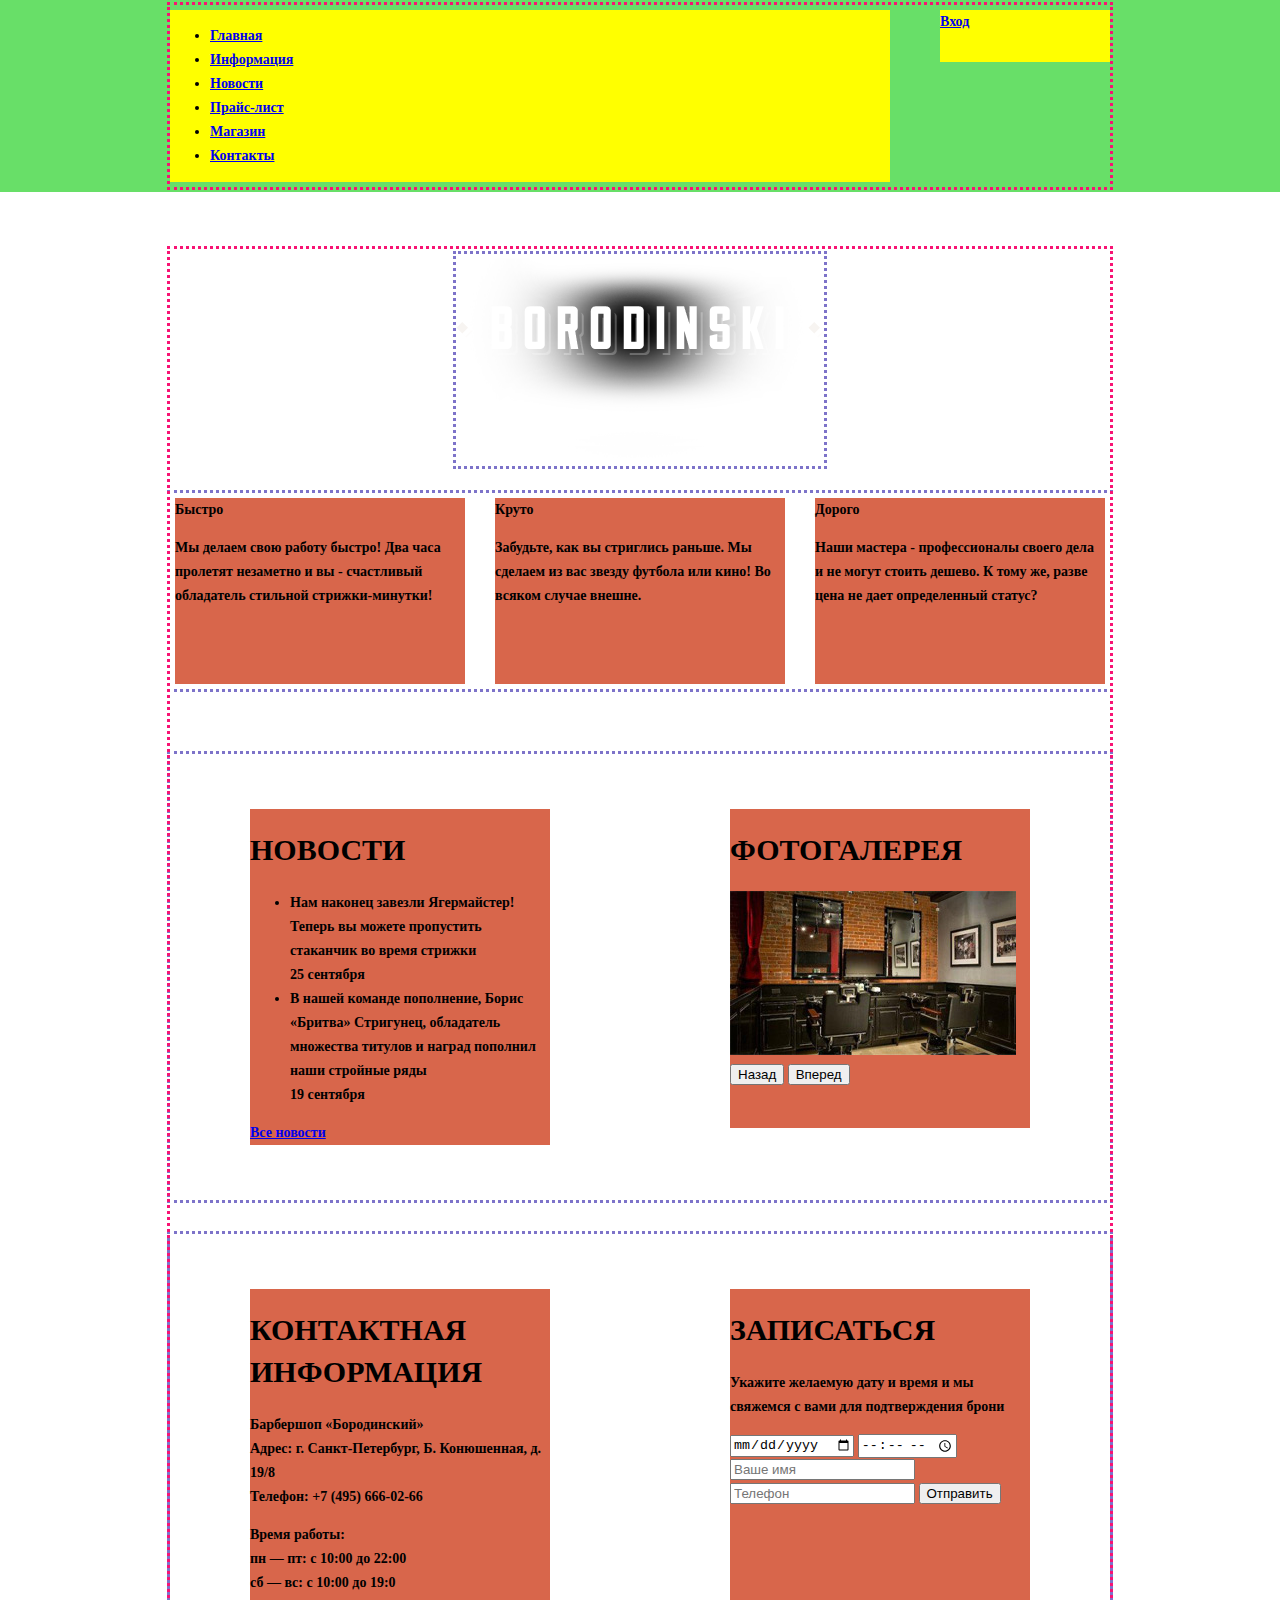
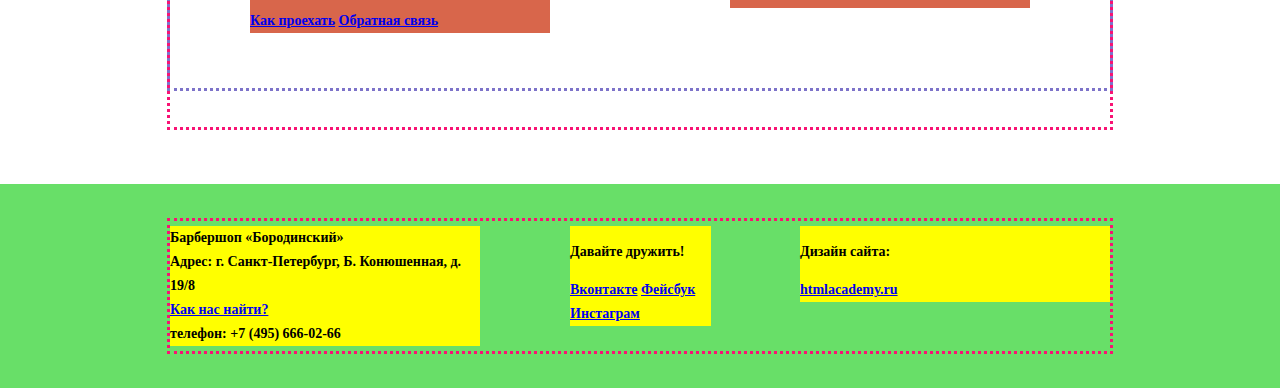
<file: index.html>
<!DOCTYPE html>
<html>
  <head>
    <meta charset="utf-8">
    <link href="css/style.css" rel="stylesheet">
    <title>Барбершоп «Бородинский»</title>
    
  </head>
  <body>
    <header class="main-header">
      <div class="container clearfix">
        <nav class="main-navigation">
          <ul>
            <li class="active">
              <a href="#">Главная</a>
            </li>
            <li>
              <a href="#">Информация</a>
            </li>
            <li>
              <a href="#">Новости</a>
            </li>
            <li>
              <a href="text.html">Прайс-лист</a>
            </li>
            <li>
              <a href="#">Магазин</a>
            </li>
            <li>
              <a href="#">Контакты</a>
            </li>
          </ul>
        </nav>
        <div class="user-block">
          <a href="#" class="login">Вход</a>
        </div>
      </div>
    </header>

    <div class="container main-container">
      <div class="logo">
        <img src="img/logo.png" width="368" height="204" alt="Барбершоп «Бородинский»">
      </div>
      <section class="features-row clearfix">
        <div class="features-item">
          <div class="features-title">Быстро</div>
          <p>Мы делаем свою работу быстро! Два часа пролетят незаметно и вы - счастливый обладатель стильной стрижки-минутки!</p>
        </div>
        <div class="features-item">
          <div class="features-title">Круто</div>
          <p>Забудьте, как вы стриглись раньше. Мы сделаем из вас звезду футбола или кино! Во всяком случае внешне.</p>
        </div>
        <div class="features-item">
          <div class="features-title">Дорого</div>
          <p>Наши мастера - профессионалы своего дела и не могут стоить дешево. К тому же, разве цена не дает определенный статус?</p>
        </div>
      </section>
      <div class="index-content clearfix">
        <section class="content-column-left">
          <h1 class="content-column-title">Новости</h1>
          <ul class="news-preview">
            <li>
              Нам наконец завезли Ягермайстер! Теперь вы можете пропустить стаканчик во время стрижки<br>
              <time datetime="2013-09-25">25 сентября</time>
            </li>
            <li>
              В нашей команде пополнение, Борис «Бритва» Стригунец, обладатель множества титулов и наград пополнил наши стройные ряды<br>
              <time datetime="2013-09-19">19 сентября</time>
            </li>
          </ul>
          <a href="#" class="btn">Все новости</a>
        </section>
        <section class="content-column-right">
          <h1 class="content-column-title">Фотогалерея</h1>
          <div class="gallery">
            <figure class="gallery-content">
              <img src="img/gallery.jpg" width="286" height="164" alt="gallery">
            </figure>
            <button class="btn gallery-prev">Назад</button>
            <button class="btn gallery-next">Вперед</button>
          </div>
        </section>
      </div>
      <div class="index-content clearfix">
        <section class="content-column-left">
          <div class="main-contacts">
            <h1 class="content-column-title">Контактная информация</h1>
            <p>
              Барбершоп «Бородинский»<br>
              Адрес: г. Санкт-Петербург, Б. Конюшенная, д. 19/8<br>
              Телефон: +7 (495) 666-02-66
            </p>
            <p>
              Время работы:<br>
              пн — пт: с 10:00 до 22:00<br>
              сб — вс: с 10:00 до 19:0
            </p>
            <a href="#" class="btn">Как проехать</a>
            <a href="#" class="btn">Обратная связь</a>
          </div>
        </section>
        <section class="content-column-right">
          <div class="appointment-form">
            <h1 class="content-column-title">Записаться</h1>
            <p>Укажите желаемую дату и время и мы свяжемся с вами для подтверждения брони</p>
            <form action="/echo" method="post">
              <input type="date" name="date" value="" placeholder="Дата">
              <input type="time" name="time" value="" placeholder="Время">
              <input type="text" name="name" value="" placeholder="Ваше имя">
              <input type="tel" name="phone" value="" placeholder="Телефон">
              <button type="submit" class="btn">Отправить</button>
            </form>
          </div>
        </section>
      </div>
    </div>

    <footer class="main-footer">
      <div class="container clearfix">
        <section class="footer-contacts">
          Барбершоп «Бородинский»<br>
          Адрес: г. Санкт-Петербург, Б. Конюшенная, д. 19/8<br>
          <a href="#">Как нас найти?</a><br>
          телефон: +7 (495) 666-02-66
        </section>
        <section class="footer-social">
          <p>Давайте дружить!</p>
          <a href="#" class="social-btn social-btn-vk">Вконтакте</a>
          <a href="#" class="social-btn social-btn-fb">Фейсбук</a>
          <a href="#" class="social-btn social-btn-inst">Инстаграм</a>
        </section>
        <section class="footer-copyright">
          <p>Дизайн сайта:</p>
          <a href="#" class="btn">htmlacademy.ru</a>
        </section>
      </div>
    </footer>
  </body>
</html>
</file>
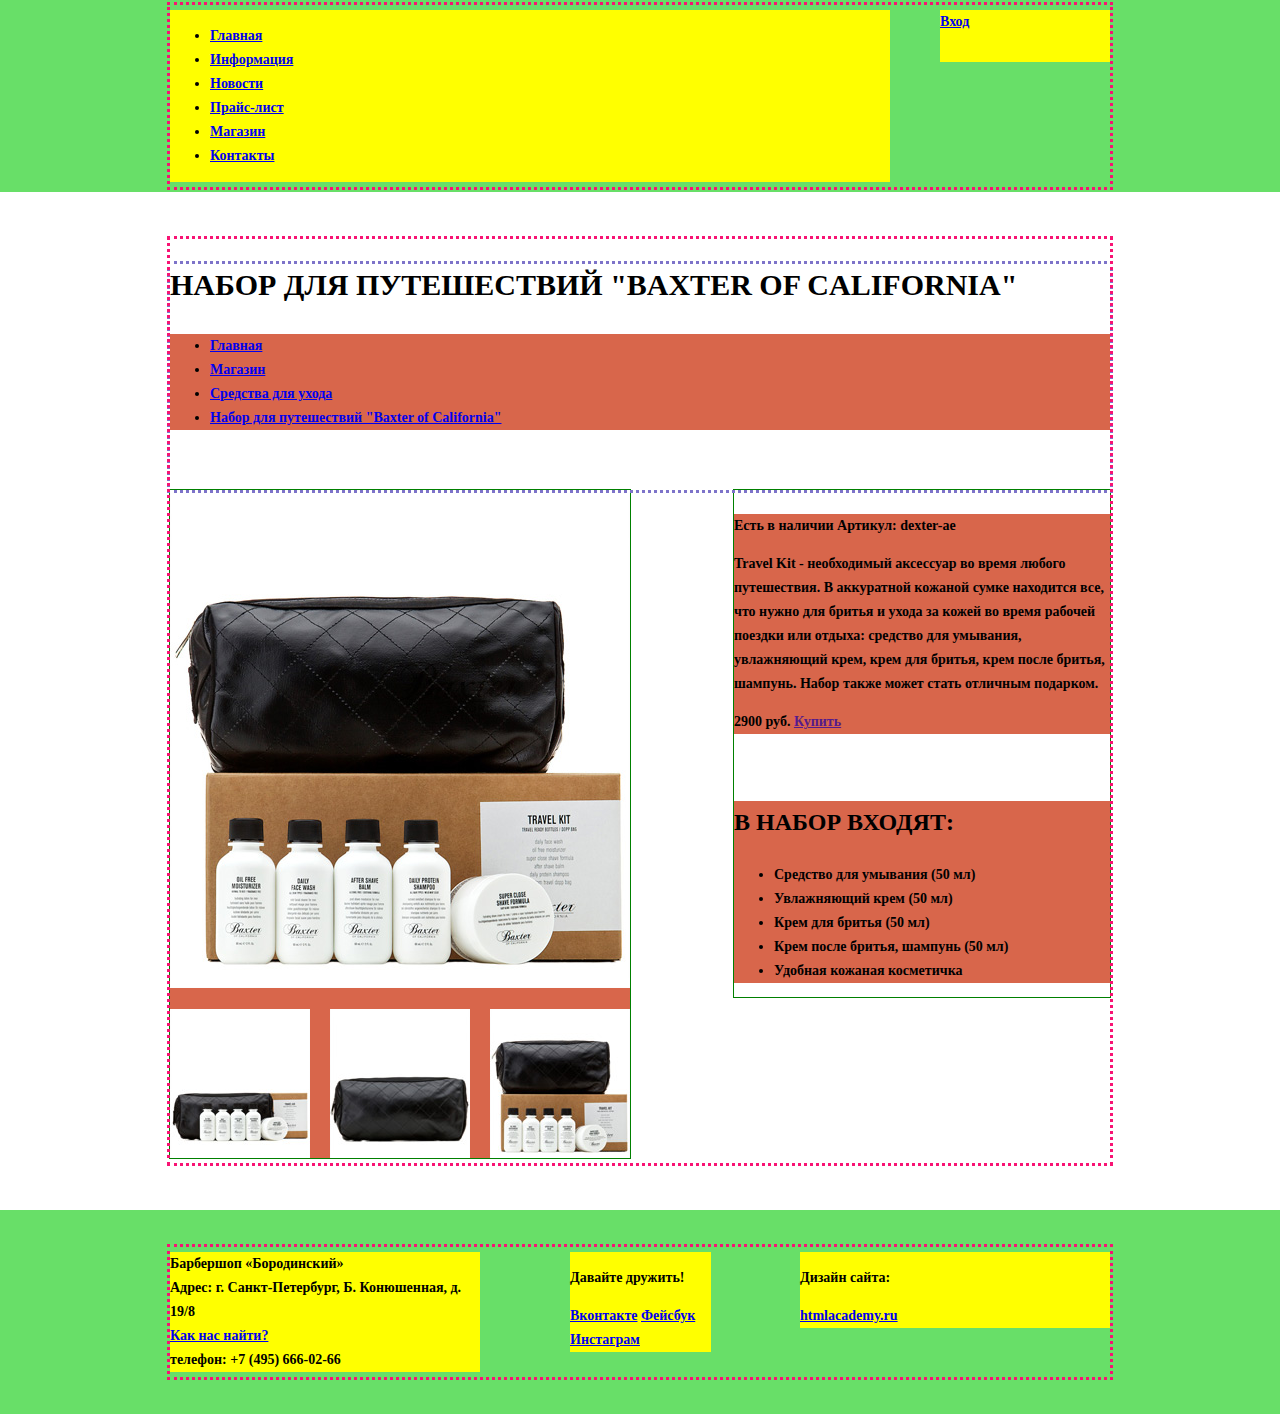
<file: catalog-item.html>
<!DOCTYPE html>
<html>
  <head>
    <meta charset="utf-8">
    <title>Набор для путешествий "Baxter of California"</title>
    <link href="css/style.css" rel="stylesheet">
  </head>
  <body>
    <!-- Header with navigation and user-block -->
    <header class="main-header">
      <div class="container clearfix">
        <nav class="main-navigation">
          <ul>
            <li class="active"> 
              <a href="#">Главная</a>
            </li>
            <li>
              <a href="#">Информация</a>
            </li>
            <li>
              <a href="#">Новости</a>
            </li>
            <li>
              <a href="#">Прайс-лист</a>
            </li>
            <li>
              <a href="#">Магазин</a>
            </li>
            <li>
              <a href="#">Контакты</a>
            </li>
          </ul>
        </nav>
        <div class="user-block">
          <a href="#" class="login">Вход</a>  
        </div>
      </div>  
    </header>
    <!-- End of Header -->
    
    <!-- Main content of page started-->
    <div class="container container-breadcrumbs clearfix">
       <div class="page-breadcrumbs">
      <h1>Набор для путешествий "Baxter of California"</h1>
      <ul class="breadcrumbs">
        <li>
          <a href="#">Главная</a>
        </li>
        <li>
          <a href="#">Магазин</a>
        </li>
        <li>
          <a href="#">Средства для ухода</a>
        </li>
        <li>
          <a href="#" class="current">Набор для путешествий "Baxter of California"</a>
        </li>
      </ul>
      </div>
      <section class="item-image">
        <div class="item-image-main">
          <img src="img/item-3-big.jpg" alt="Набор 'Baxter of California'" width="460" height="498">
        </div>
        <div class="item-image-small">
          <img src="img/item-1-small.jpg" alt="Набор 'Baxter of California'" width="140" height="149">
        </div>
        <div class="item-image-small">
          <img src="img/item-2-small.jpg" alt="Набор 'Baxter of California'" width="140" height="149">
        </div>
        <div class="item-image-small">
          <img src="img/item-3-small.jpg" alt="Набор 'Baxter of California'" width="140" height="149">
        </div>
      </section>
      <section class="item-info">
      <section class="item-description">
        <span class="in-stock">Есть в наличии</span>
        <span class="article">Артикул: dexter-ae</span>
        <p>Travel Kit - необходимый аксессуар во время любого путешествия. В аккуратной кожаной сумке находится все, что нужно для бритья и ухода за кожей во время рабочей поездки или отдыха: средство для умывания, увлажняющий крем, крем для бритья, крем после бритья, шампунь. Набор также может стать отличным подарком.</p>
        <div class="buy">
          <span class="price">2900 руб.</span>
          <a href="" class="btn btn-buy">Купить</a>
        </div>
      </section>
      <section class="item-feature">
        <h2>В набор входят:</h2>
        <ul class="feature">
          <li>Средство для умывания (50 мл)</li>
          <li>Увлажняющий крем (50 мл)</li>
          <li>Крем для бритья (50 мл)</li>
          <li>Крем после бритья, шампунь (50 мл)</li>
          <li>Удобная кожаная косметичка</li>
        </ul>
      </section>
      </section>
    </div>
    <!-- Main content finished -->
    
    <!-- Footer with contacts and social buttons started -->
    <footer class="main-footer">
      <div class="container clearfix">
        <section class="footer-contacts">
          Барбершоп «Бородинский»<br>
          Адрес: г. Санкт-Петербург, Б. Конюшенная, д. 19/8<br>
          <a href="#">Как нас найти?</a><br>
          телефон: +7 (495) 666-02-66
        </section>
        <section class="footer-social">
          <p>Давайте дружить!</p>
          <a href="#" class="social-btn social-btn-vk">Вконтакте</a>
          <a href="#" class="social-btn social-btn-fb">Фейсбук</a>
          <a href="#" class="social-btn social-btn-inst">Инстаграм</a>
        </section>
        <section class="footer-copyright">
          <p>Дизайн сайта:</p>
          <a href="#" class="btn">htmlacademy.ru</a>
        </section>
      </div>
    </footer>
    <!-- Footer finished -->
  </body>
</html>
</file>
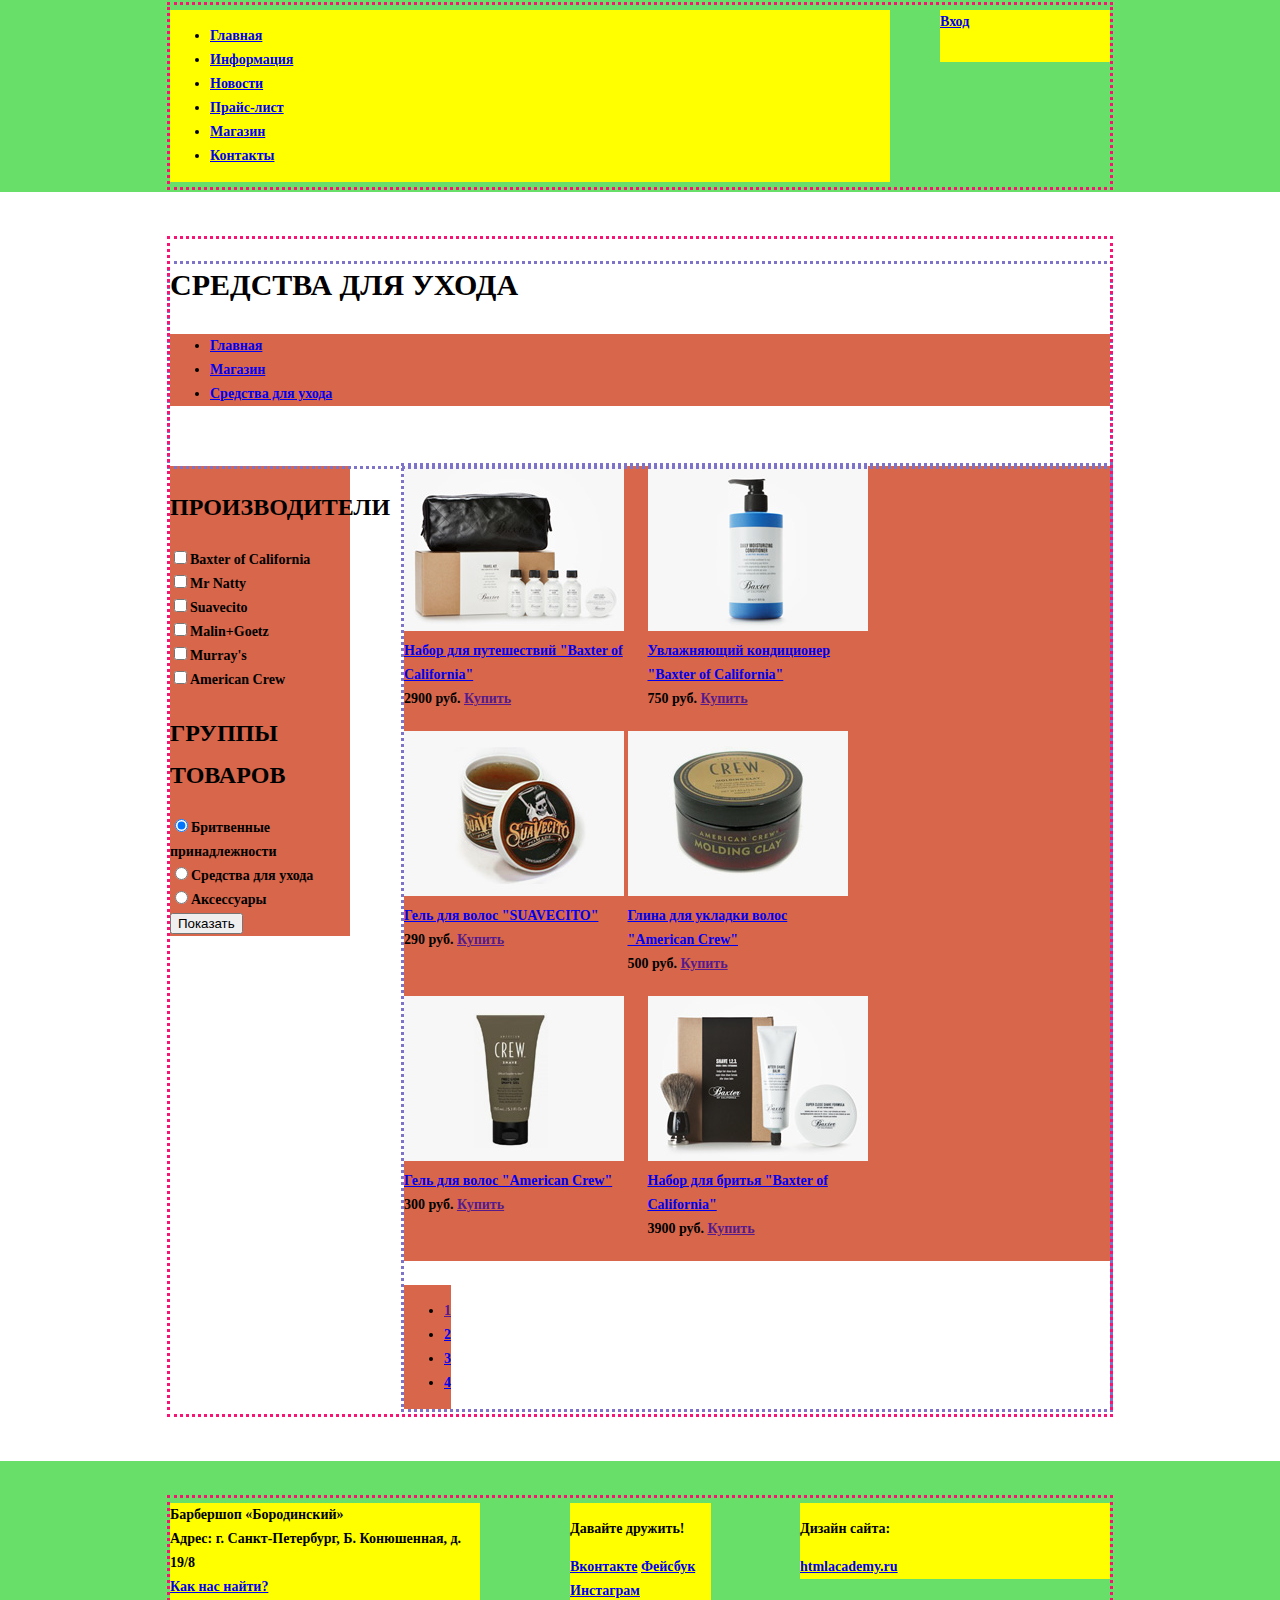
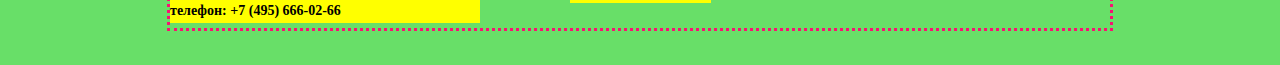
<file: catalog.html>
<!DOCTYPE html>
 <html>
  <head>
    <meta charset="utf-8">
    <title>Магазин</title>
    <link href="css/style.css" rel="stylesheet">
  </head>
  <body>
    <!-- Header with navigation and user-block -->
    <header class="main-header">
      <div class="container clearfix">
        <nav class="main-navigation">
          <ul>
            <li class="active"> 
              <a href="#">Главная</a>
            </li>
            <li>
              <a href="#">Информация</a>
            </li>
            <li>
              <a href="#">Новости</a>
            </li>
            <li>
              <a href="#">Прайс-лист</a>
            </li>
            <li>
              <a href="#">Магазин</a>
            </li>
            <li>
              <a href="#">Контакты</a>
            </li>
          </ul>
        </nav>
        <div class="user-block">
          <a href="#" class="login">Вход</a>  
        </div>
      </div>  
    </header>
    <!-- End of Header -->
    
    <!-- Main content of page -->
    <div class="container container-breadcrumbs">
       <div class="page-breadcrumbs">
        <h1>Средства для ухода</h1>
        <ul class="breadcrumbs">
          <li>
            <a href="#">Главная</a>
          </li>
          <li>
            <a href="#">Магазин</a>
          </li>
          <li>
            <a href="#" class="current">Средства для ухода</a>
          </li>
        </ul>
      </div>
      
      <!-- Filter started-->
      <div class=" clearfix">
      <div class="filter">
        <form action="" method="post" name="filter">
          <div class="manufact">
            <h2>ПРОИЗВОДИТЕЛИ</h2>
            <label>
              <input type="checkbox" name="" id="">Baxter of California
            </label><br>
            <label>
              <input type="checkbox" name="" id="">Mr Natty
            </label><br>
            <label>
              <input type="checkbox" name="" id="">Suavecito
            </label><br>
            <label>
              <input type="checkbox" name="" id="">Malin+Goetz
            </label><br>
            <label>
              <input type="checkbox" name="" id="">Murray's
            </label><br>
            <label>
              <input type="checkbox" name="" id="">American Crew
            </label><br>
          </div>
          <div class="items-group">
            <h2>Группы товаров</h2>
            <label>
              <input type="radio" name="items" id="" value="item-1" checked>Бритвенные принадлежности
            </label><br>
            <label>
              <input type="radio" name="items" id="" value="item-2">Средства для ухода
            </label><br>
            <label>
             <input type="radio" name="items" id="" value="item-3">Аксессуары
            </label><br>
          </div>
          <input type="submit" value="Показать">
        </form>
      </div>
      <!-- Filter finished -->
      
      <!-- Description of items in catalog started-->
      <div class="catalog">
      <div class="catalog-content">
        <article class="catalog-item">
          <a href="#"><img src="img/catalog-item-1.jpg" alt="Набор для путешествий 'Baxter of California'" width="220" height="165"></a>
          <a href="#">Набор для путешествий "Baxter of California"</a>
          <div class="buy">
            <span class="price">2900 руб.</span>
            <a href="" class="btn btn-buy">Купить</a>
          </div>
        </article>
        <article class="catalog-item">
          <a href="#"><img src="img/catalog-item-2.jpg" alt="Увлажняющий кондиционер 'Baxter of California'" width="220" height="165"></a>
          <a href="#">Увлажняющий кондиционер "Baxter of California"</a>
          <div class="buy">
            <span class="price">750 руб.</span>
            <a href="" class="btn btn-buy">Купить</a>
          </div>
        </article>
        <article class="catalog-item">
          <a href="#"><img src="img/catalog-item-3.jpg" alt="Гель для волос 'Suavecito'" width="220" height="165"></a>
          <a href="#">Гель для волос "SUAVECITO"</a>
          <div class="buy">
            <span class="price">290 руб.</span>
            <a href="" class="btn btn-buy">Купить</a>
          </div>
        </article>
        <article class="catalog-item">
          <a href="#"><img src="img/catalog-item-4.jpg" alt="Глина для укладки волос 'American Crew'" width="220" height="165"></a>
          <a href="#">Глина для укладки волос "American Crew"</a>
          <div class="buy">
            <span class="price">500 руб.</span>
            <a href="" class="btn btn-buy">Купить</a>
          </div>
        </article>
        <article class="catalog-item">
          <a href="#"><img src="img/catalog-item-5.jpg" alt="Гель для волос 'American Crew'" width="220" height="165"></a>
          <a href="#">Гель для волос "American Crew"</a>
          <div class="buy">
            <span class="price">300 руб.</span>
            <a href="" class="btn btn-buy">Купить</a>
          </div>
        </article>
        <article class="catalog-item">
          <a href="#"><img src="img/catalog-item-6.jpg" alt="Набор для бритья 'Baxter of California'" width="220" height="165"></a>
          <a href="#">Набор для бритья "Baxter of California"</a>
          <div class="buy">
            <span class="price">3900 руб.</span>
            <a href="" class="btn btn-buy">Купить</a>
          </div>
        </article>
      </div>
      
      <!-- Description of items in catalog finished-->
      
      <!-- Pagination block: start -->
      <div class="catalog-pagination">
        <ul>
          <li class="pagination-active">
            <a href="">1</a>
          </li>
          <li>
            <a href="#">2</a>
          </li>
          <li>
            <a href="#">3</a>
          </li>
          <li>
            <a href="#">4</a>
          </li>
        </ul>
      </div>
      <!-- Pagination block: finish -->
        
      </div>
      </div>
    </div>
    
    <!-- End of Main content -->
    
    <!-- Footer with contacts and social buttons started -->
    <footer class="main-footer">
      <div class="container clearfix">
        <section class="footer-contacts">
          Барбершоп «Бородинский»<br>
          Адрес: г. Санкт-Петербург, Б. Конюшенная, д. 19/8<br>
          <a href="#">Как нас найти?</a><br>
          телефон: +7 (495) 666-02-66
        </section>
        <section class="footer-social">
          <p>Давайте дружить!</p>
          <a href="#" class="social-btn social-btn-vk">Вконтакте</a>
          <a href="#" class="social-btn social-btn-fb">Фейсбук</a>
          <a href="#" class="social-btn social-btn-inst">Инстаграм</a>
        </section>
        <section class="footer-copyright">
          <p>Дизайн сайта:</p>
          <a href="#" class="btn">htmlacademy.ru</a>
        </section>
      </div>
    </footer>
    <!-- Footer finished -->
    
  </body>
</html>
</file>
<file: css/style.css>
body {
    /* Box-model */
    min-width: 800px;
    margin: 0;
    padding: 0;
    /* Typography */
    font-family: PT Sans Narrow;
	font-size: 14px;
	line-height: 24px;
	color: #000000;
	font-weight: bold;
}
h1 {
    /* Typography */
	font-size: 30px;
	line-height: 42px;
	color: #000000;
	font-weight: bold;
	font-family: PT Sans Narrow;
	text-transform: uppercase;
}
h2 {
    /* Typography */
    font-family: PT Sans Narrow;
	font-size: 24px;
	line-height: 42px;
	color: #000000;
	font-weight: bold;
	text-transform: uppercase;
}
.main-header {
    /* Box-model */
    padding: 5px 0;
    /* Visual */
    background-color: #68df68; 
}
.container {
    /* Box-model */
    min-height: 20px;
    padding: 5px 0;
    width: 940px;
    margin: 0 auto;
    /* Visual */
    outline: 3px dotted #f81374;
    
}
.main-navigation {
    /* Box-model */
    float: left;
    width: 720px;
    min-height: 52px;
    /* Visual */
    background-color: yellow;
}
.user-block {
    /* Box-model */
    float: right;
    min-height: 52px;
    width: 170px;
    /* Visual */
    background-color: yellow;
}
.clearfix:after {
    content: "";
    display: table;
    clear: both;
}
.main-container {
    margin: 57px auto;
}
.logo {
    /* Box-model */
    width: 368px;
    margin: 0 auto;
    margin-bottom: 27px;
    /* Visual */
    outline: 3px dotted #7d73c9;
}
.features-row {
    /* Box-model */
    margin-bottom: 65px;
    padding: 5px;
    /* Visual */
    outline: 3px dotted #7d73c9;
}
.features-item {
    /* Box-model */
    float: left;
    width: 290px;
    min-height: 186px;
    margin-right: 30px;
    /* Visual */
    background-color:#d8664b;
}
.features-item:last-child {
    margin-right: 0;   
}
.index-content {
    /* Box-model */
    margin-bottom: 34px;
    padding: 55px 80px;
    /* Visual */
    outline: 3px dotted #7d73c9;
}
.content-column-left,
.content-column-right {
    /* Box-model */
    width: 300px;
    min-height: 319px;
    /* Visual */
    background-color:#d8664b;
}
.content-column-left {
    float: left;
}
.content-column-right {
    float: right;
}
.gallery-content {
    margin: 0;   
}
.main-footer {
    /* Box-model */
     padding: 37px 0;  
    /* Visual */
    background-color: #68df68;
}
.footer-contacts{
    /* Box-model */
    width: 310px;
    float: left;
    margin-right: 90px;
    /* Visual */
    background-color: yellow;  
}
.footer-social {
    /* Box-model */
    width: 141px;
    float: left;
    /* Visual */
    background-color: yellow;
}
.footer-copyright {
    /* Box-model */
    width: 310px;
    float: right;
    /* Visual */
    background-color: yellow;
}
.container-breadcrumbs {
    margin: 47px auto;
}
.page-breadcrumbs {
    /* Visual */
    outline: 3px dotted #7d73c9;
    padding-bottom: 60px;
}
.breadcrumbs {
    /* Box-model */
    margin: 0;
    margin-top: 28px;
    /* Visual */
    background-color:#d8664b;
}
.filter {
    /* Box-model */
    float: left;
    width: 180px;
    /* Visual */
    background-color:#d8664b;
}
.catalog {
    /* Box-model */
    float: right; 
    width: 706px;
    /* Visual */
    outline: 3px dotted #7d73c9;
}
.catalog-content {
    /* Box-model */
    margin-bottom: 24px;
    /* Visual */
    background-color:#d8664b;
}
.catalog-item {
    /* Box-model */
    display: inline-block;
    vertical-align: top;
    width: 220px;
    margin-right:20px;
    margin-bottom:20px;
}
.catalog-item:nth-child(3n) {
    margin-right:0; 
}
.catalog-pagination {
    /* Box-model */
    float: left;
    /* Visual */
    background-color:#d8664b;
}
.item-image {
    /* Box-model */
    width: 460px;
    float: left;
    margin-right: 90px;
    /* Visual */
    background-color:#d8664b;
    outline: 1px solid green;
}
.item-image-main {
    /* Box-model */
    height: 498px;
    margin-bottom: 21px;
}
.item-image-small {
    /* Box-model */
    float: left;
    margin-right: 20px;
    height: 149px;
}
.item-image-small:last-child {
    margin-right: 0; 
}
.item-info {
    /* Box-model */
    float: right;
    width: 376px;
    padding-top: 24px;
    /* Visual */
    outline: 1px solid green;  
}
.item-description {
    /* Box-model */
    margin-bottom: 67px;
    /* Visual */
    background-color:#d8664b; 
}
.item-feature {
    /* Visual */
    background-color:#d8664b; 
}
</file>
